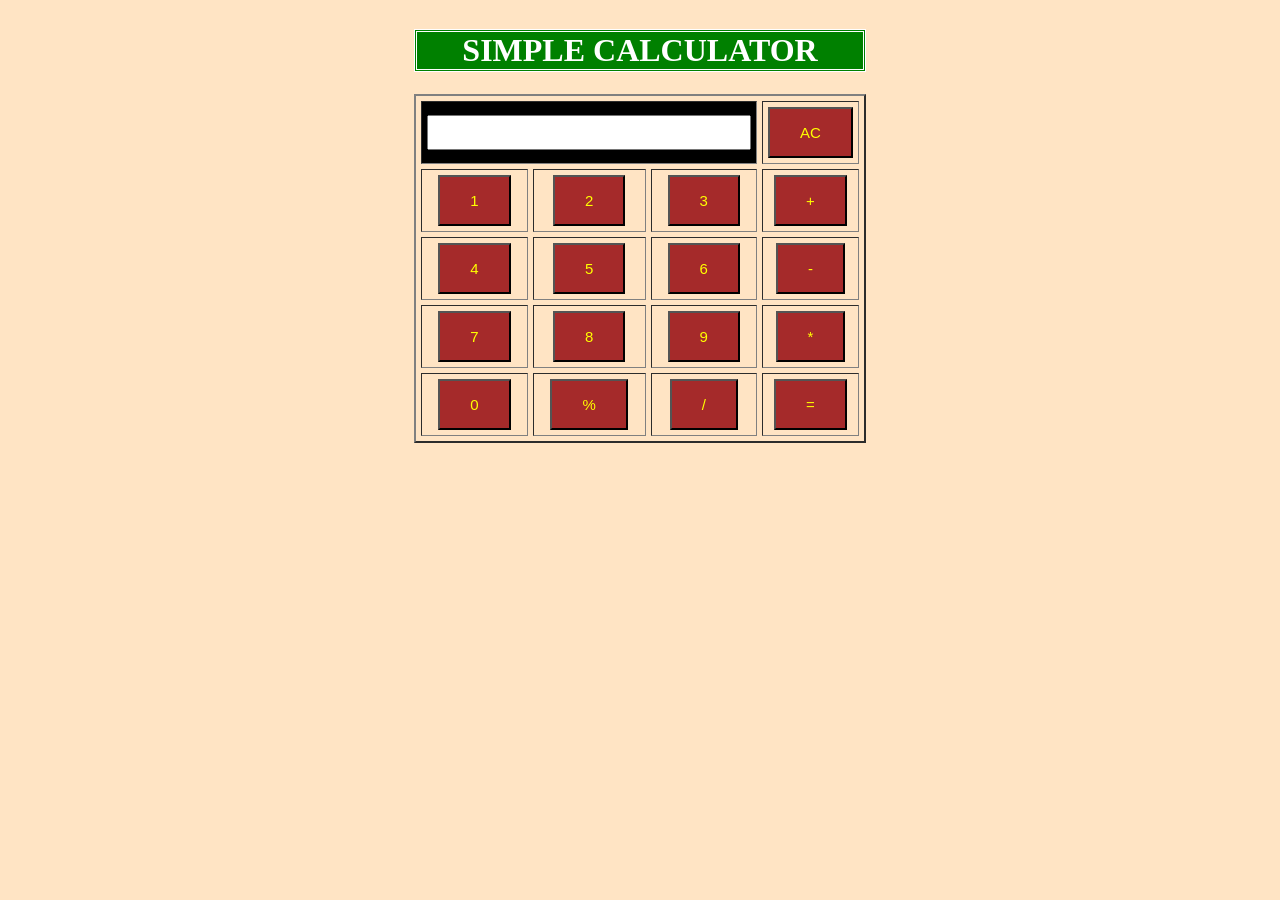
<file: Calculator.html>
<!DOCTYPE html>
<html lang="en">
<head>
    <meta charset="UTF-8">
    <meta name="viewport" content="width=device-width, initial-scale=1.0">
    <title>Simple Calculator</title>
    <script>
        function ac(){
            document.getElementById("res").value="";
        }
        function show(input){
            document.getElementById("res").value+=input;
        }
        function cal(){
           var output= eval(document.getElementById("res").value);
           document.getElementById("res").value=output;
        }
    </script>
    <style>
        .b{
            background-color: brown;
            color: yellow;
            padding: 15px 30px;
            text-align: center;
            font-size: 15px;
        }
        input[type="text"]{
            font-size: 25px;
        }
        .h{
            background-color: green;
            color: white;
            border-style: double;
        }
        body{
            background-color: bisque;
        }
    </style>
</head>
<body>
    <center>
        <table border="2px" cellspacing="5px" cellpadding="5px"> 
            <caption><h1 class="h">SIMPLE CALCULATOR</h1></caption>
            <tr>
                <td colspan="3" align="center" bgcolor="black"><input type="text" id="res"></td>
                <td align="center"><button class="b" onclick="ac()">AC</button></td>
            </tr>
            <tr>
<td align="center"><button class="b" onclick="show('1')">1</button></td>
 <td align="center"><button class="b" onclick="show('2')">2</button></td>
  <td align="center"><button class="b" onclick="show('3')">3</button></td>
   <td align="center"><button class="b" onclick="show('+')">+</button></td>
            </tr>
  <tr>
<td align="center"><button class="b" onclick="show('4')">4</button></td>
 <td align="center"><button class="b" onclick="show('5')">5</button></td>
  <td align="center"><button class="b" onclick="show('6')">6</button></td>
   <td align="center"><button class="b" onclick="show('-')">-</button></td>
            </tr>
              <tr>
<td align="center"><button class="b" onclick="show('7')">7</button></td>
 <td align="center"><button class="b" onclick="show('8')">8</button></td>
  <td align="center"><button class="b" onclick="show('9')">9</button></td>
   <td align="center"><button class="b" onclick="show('*')">*</button></td>
            </tr>
              <tr>
<td align="center"><button class="b" onclick="show('0')">0</button></td>
 <td align="center"><button class="b" onclick="show('%')">%</button></td>
  <td align="center"><button class="b" onclick="show('/')">/</button></td>
   <td align="center"><button class="b" onclick="cal('=')">=</button></td>
            </tr>
        </table>
    </center>
</body>
</html>
</file>
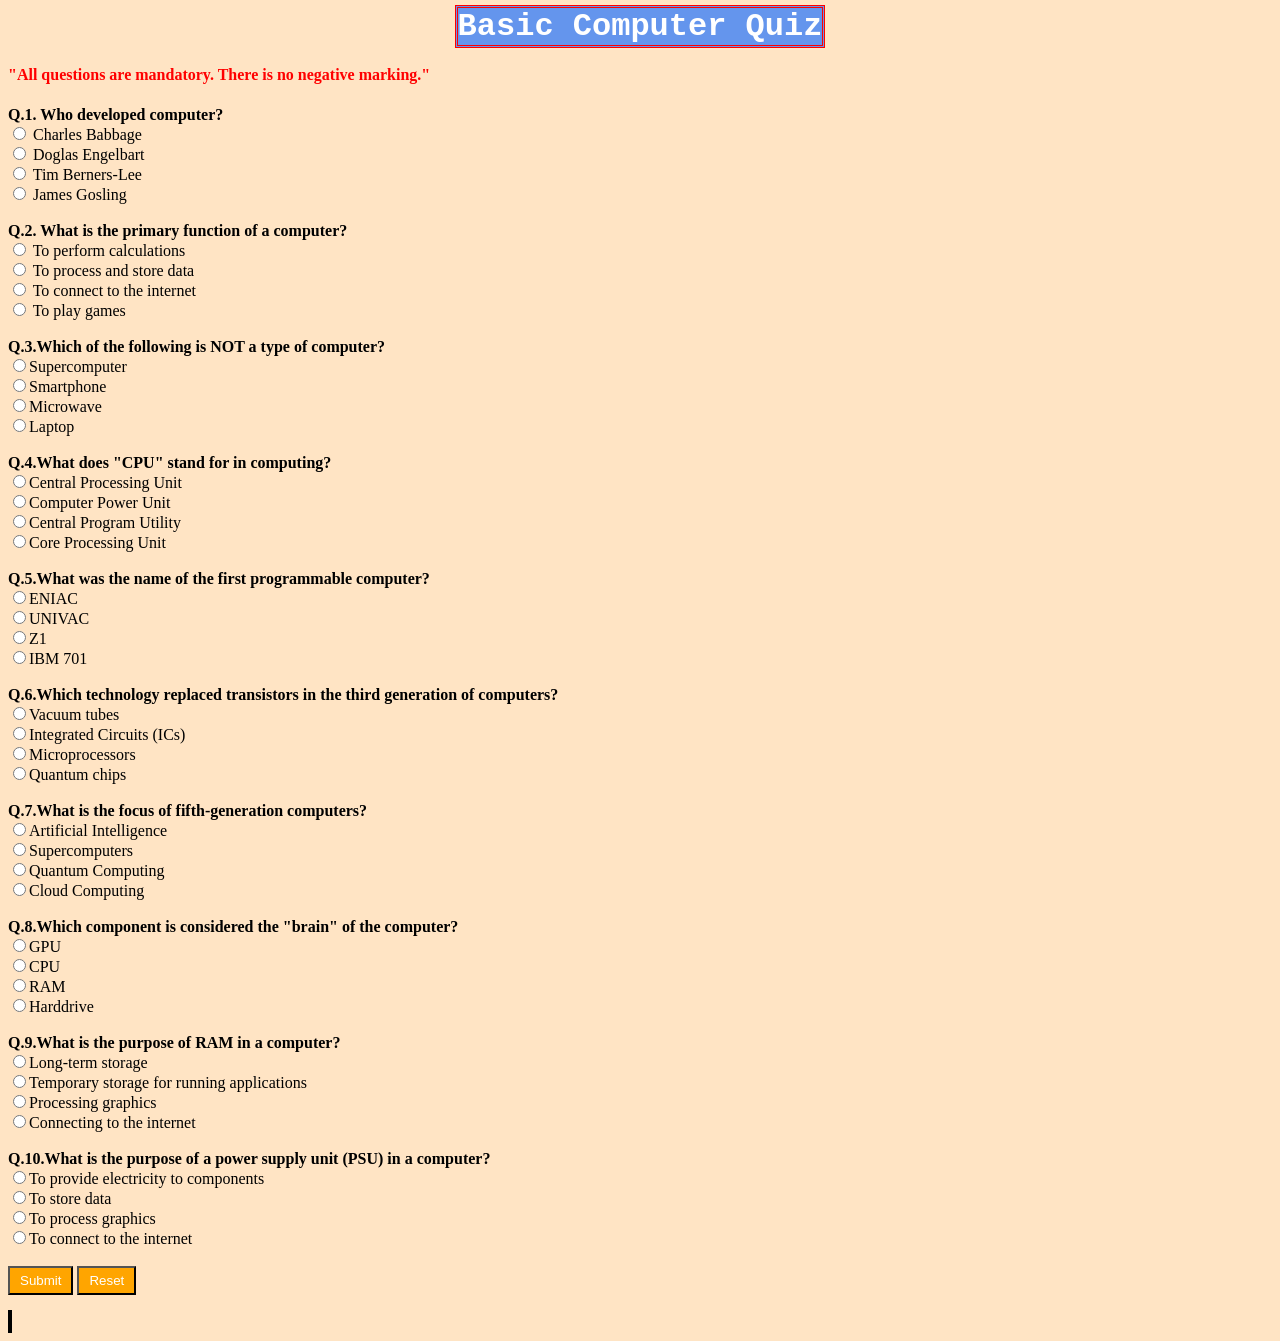
<file: Quiz.html>
<!DOCTYPE html>
<html lang="en">
<head>
    <meta charset="UTF-8">
    <meta name="viewport" content="width=device-width, initial-scale=1.0">
    <title>Quiz App</title>

    <style>
        .color{
            color: white;
            background-color: orange;
            padding: 5px 10px;
            cursor: pointer;
        }
        body{
            background-color: bisque;
        }
        .design{
            font-family: 'Courier New', Courier, monospace;
            border: 3px solid black;
             border-style: double;
             border-color: red;
             display: inline;
             background-color: cornflowerblue;

        }
        #resultBox {
    border: 2px solid black;
    padding: 0px;
    width: fit-content;
    margin-top: 15px;
    background-color: #f5f5f5;
    color: green;
}
</style>
    <script>
        function resetQuiz(){
             let selected = document.querySelectorAll('input[type="radio"]:checked');
    selected.forEach(function(option) {
        option.checked = false;
    });

            document.getElementById("res").innerHTML="";
        }
        function submitQuiz(){
            let score = 0;
            // Q1 correct = Charles Babbage
            let q1 = document.querySelector('input[name="a"]:checked');
            if(q1 && q1.value === "Charles Babbage"){
                score++;
            }

            // Q2 correct = To process and store data
            let q2 = document.querySelector('input[name="b"]:checked');
            if(q2 && q2.value === "To process and store data"){
                score++;
            }
let q3=document.querySelector('input[name="c"]:checked');
if(q3 &&q3.value=="Microwave"){
    score++;
}
let q4=document.querySelector('input[name="d"]:checked');
if(q4 &&q4.value=="Central Processing Unit"){
    score++;
}
let q5=document.querySelector('input[name="e"]:checked');
if(q5 &&q5.value=="Z1"){
    score++;
}
let q6=document.querySelector('input[name="f"]:checked');
if(q6 && q6.value=="Integrated Circuits (ICs)"){;
    score++;
}
let q7=document.querySelector('input[name="g"]:checked');
if(q7 && q7.value=="Artificial Intelligence"){;
    score++;
}
let q8=document.querySelector('input[name="h"]:checked');
if(q8 && q8.value=="CPU"){;
    score++;
}
let q9=document.querySelector('input[name="i"]:checked');
if(q9 && q9.value=="Temporary storage for running applications"){;
    score++;
}
let q10=document.querySelector('input[name="j"]:checked');
if(q10 && q10.value=="To provide electricity to components"){;
    score++;
}
 let res= " ";
            if(score>=5){
                res="PASS";
            }
            else{
                res="FAIL";
            }
            // Show result
                 document.getElementById("result").innerHTML =
    "Marks Secured: " + score + "/10 <br>" +
    "Percentage: " + (score / 10 * 100) + "% <br>" +
    "Result: " + res;
        }
    </script>
</head>
<body>
    <center>
<h1 style="color: white;" class="design">Basic Computer Quiz</h1>
    </center>
<h4 style="color: red;">"All questions are mandatory. There is no negative marking."</h4>
<b>Q.1. Who developed computer?</b><br>
<input type="radio" name="a" value="Charles Babbage"> Charles Babbage<br>
<input type="radio" name="a" value="Doglas Engelbart"> Doglas Engelbart<br>
<input type="radio" name="a" value="Tim Berner Lee"> Tim Berners-Lee<br>
<input type="radio" name="a" value="James Gosling"> James Gosling<br>
<br>
<b>Q.2. What is the primary function of a computer?</b><br>
<input type="radio" name="b" value="To perform calculations"> To perform calculations<br>
<input type="radio" name="b" value="To process and store data"> To process and store data<br>
<input type="radio" name="b" value="To connect to the internet"> To connect to the internet<br>
<input type="radio" name="b" value="To play games"> To play games<br>
<br>
<b>Q.3.Which of the following is NOT a type of computer?</b></br>
<input type="radio" name="c" value="Supercomputer">Supercomputer</br>
<input type="radio" name="c" value="Smartphone">Smartphone</br>
<input type="radio" name="c" value="Microwave">Microwave</br>
<input type="radio" name="c" value="Laptop">Laptop</br>
</br>
<b>Q.4.What does "CPU" stand for in computing?</b></br>
<input type="radio" name="d" value="Central Processing Unit">Central Processing Unit</br>
<input type="radio" name="d" value="Computer Power Unit">Computer Power Unit</br>
<input type="radio" name="d" value="Central Program Utility">Central Program Utility</br>
<input type="radio" name="d" value="Core Processing Unit">Core Processing Unit</br>
</br>
<b>Q.5.What was the name of the first programmable computer?</b></br>
<input type="radio" name="e" value="ENIAC">ENIAC</br>
<input type="radio" name="e" value="UNIVAC">UNIVAC</br>
<input type="radio" name="e" value="Z1">Z1</br>
<input type="radio" name="e" value="IBM 701">IBM 701</br>
</br>
<b>Q.6.Which technology replaced transistors in the third generation of computers?</b></br>
<input type="radio" name="f" value="Vacuum tubes">Vacuum tubes</br>
<input type="radio" name="f" value="Integrated Circuits (ICs)">Integrated Circuits (ICs)</br>
<input type="radio" name="f" value="Microprocessors">Microprocessors</br>
<input type="radio" name="f" value="Quantum chips">Quantum chips</br>
</br>
<b>Q.7.What is the focus of fifth-generation computers?</b></br>
<input type="radio" name="g" value="Artificial Intelligence">Artificial Intelligence</br>
<input type="radio" name="g" value="Supercomputers">Supercomputers</br>
<input type="radio" name="g" value="Quantum Computing">Quantum Computing</br>
<input type="radio" name="g" value="Cloud Computing">Cloud Computing</br>
</br>
<b>Q.8.Which component is considered the "brain" of the computer?</b></br>
<input type="radio" name="h" value="GPU">GPU</br>
<input type="radio" name="h" value="CPU">CPU</br>
<input type="radio" name="h" value="RAM">RAM</br>
<input type="radio" name="h" value="Harddrive">Harddrive</br>
</br>
<b>Q.9.What is the purpose of RAM in a computer?</b></br>
<input type="radio" name="i" value="Long-term storage">Long-term storage</br>
<input type="radio" name="i" value="Temporary storage for running applications">Temporary storage for running applications</br>
<input type="radio" name="i" value="Processing graphics">Processing graphics</br>
<input type="radio" name="i" value="Connecting to the internet">Connecting to the internet</br>
</br>
<b>Q.10.What is the purpose of a power supply unit (PSU) in a computer?</b></br>
<input type="radio" name="j" value="To provide electricity to components">To provide electricity to components</br>
<input type="radio" name="j" value="To store data">To store data</br>
<input type="radio" name="j" value="To process graphics">To process graphics</br>
<input type="radio" name="j" value="To connect to the internet">To connect to the internet</br>
</br>
<button class="color" onclick="submitQuiz()">Submit</button>&nbsp;<button class="color" onclick="resetQuiz()">Reset</button>
<div id="resultBox">
    <h2 id="result"></h2>
</div>
</body>
</html>
</file>
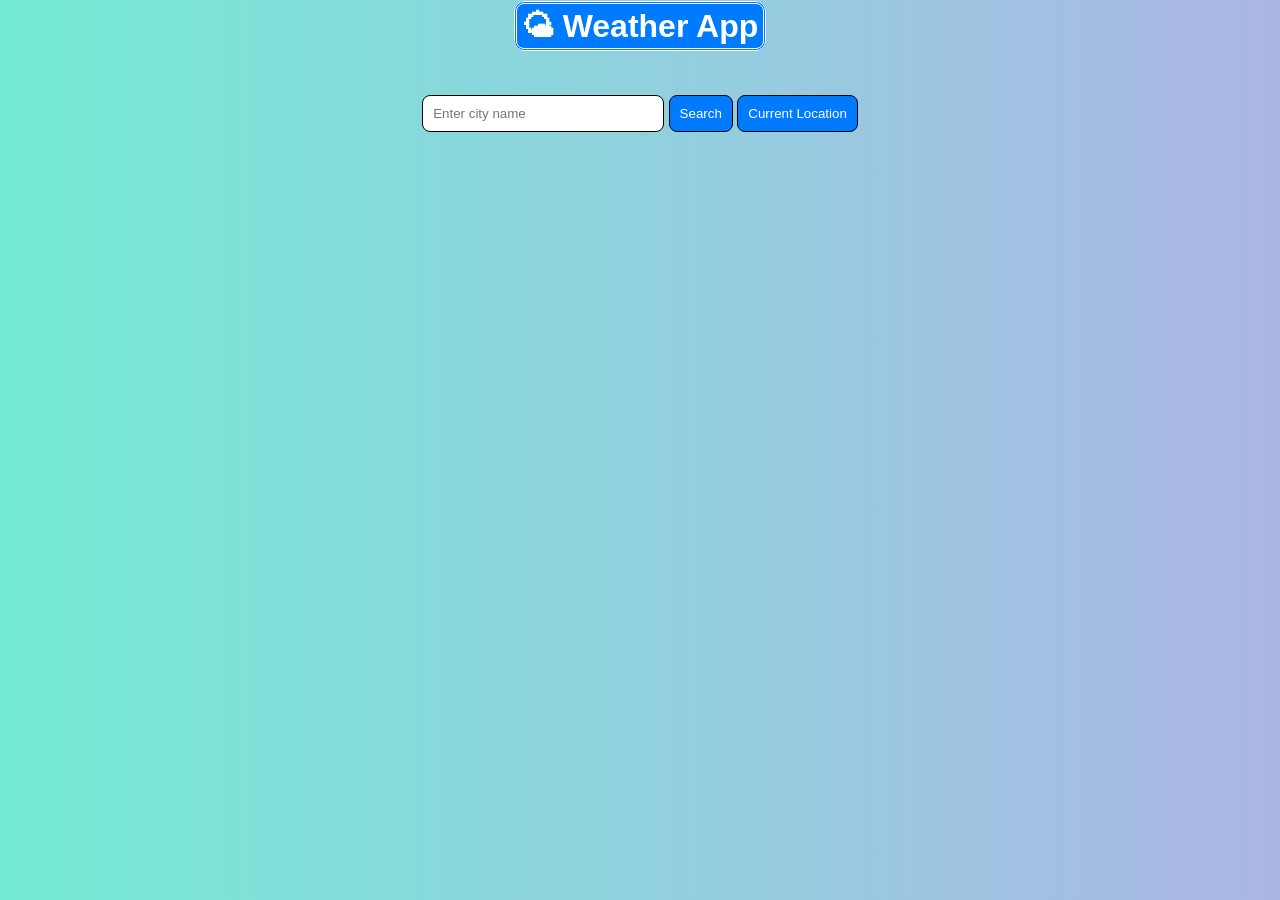
<file: Weather.html>
<!DOCTYPE html>
<html lang="en">
<head>
<meta charset="UTF-8">
<meta name="viewport" content="width=device-width, initial-scale=1.0">
<title>Weather App</title>
<style>
body{
    font-family: Arial;
    text-align: center;
    transition: 0.5s;
}
/* 🌈 Backgrounds */
.sunny{ background: linear-gradient(to right, #fceabb, #f8b500); }
.cloudy{ background: linear-gradient(to right, #d7d2cc, #304352); }
.rainy{ background: linear-gradient(to right, #4e54c8, #8f94fb); }
.default{ background: linear-gradient(to right, #74ebd5, #ACB6E5); }
h1{ 
color: white; 
border-style: double;
display: inline;
background-color: #007BFF;
border-radius: 10px;
padding: 4px 5px;
}
.box{ margin-top: 50px; }

input{
    padding: 10px;
    width: 220px;
    border-radius: 8px;
    border: 1px solid black;
}

button{
    padding: 10px;
    background-color: #007BFF;
    color: white;
    border: 1px solid black;
    border-radius: 8px;
    cursor: pointer;
}

button:hover{
    background-color: #0056b3;
}

#resultBox{
    margin-top: 30px;
    display: flex;
    justify-content: center;
    gap: 20px;
    flex-wrap: wrap;
}

/* 🔥 Attractive Cards */
.card{
    padding: 20px;
    width: 160px;
    border-radius: 20px;
    color: rgb(255, 255, 255);
    box-shadow: 0 6px 20px rgba(0,0,0,0.3);
    transition: 0.4s;
    position: relative;
    overflow: hidden;
    border: 1px solid white;
}

/* 🌈 Card Colors */
.card:nth-child(2){
    background: linear-gradient(135deg, #ff9a9e, #fad0c4);
}
.card:nth-child(3){
    background: linear-gradient(135deg, #a18cd1, #fbc2eb);
}
.card:nth-child(4){
    background: linear-gradient(135deg, #fbc2eb, #a6c1ee);
}
.card:nth-child(5){
    background: linear-gradient(135deg, #84fab0, #8fd3f4);
}

/* ✨ Shine Effect */
.card::before{
    content: "";
    position: absolute;
    width: 200%;
    height: 200%;
    background: rgba(255,255,255,0.1);
    transform: rotate(45deg);
    top: -50%;
    left: -50%;
}

/* 🚀 Hover */
.card:hover{
    transform: translateY(-10px) scale(1.05);
    box-shadow: 0 10px 25px rgba(0,0,0,0.5);
}

/* 📝 Text */
.title{
    font-size: 14px;
    letter-spacing: 1px;
    opacity: 0.9;
}

.value{
    font-size: 28px;
    font-weight: bold;
    margin-top: 10px;
}

.cityName{
    width: 100%;
    color: aqua;
    font-size: 26px;
    font-weight: bold;
    margin-bottom: 10px;
}

/* ⏳ Loader */
.loader{
    border: 5px solid #f3f3f3;
    border-top: 5px solid #007BFF;
    border-radius: 50%;
    width: 40px;
    height: 40px;
    animation: spin 1s linear infinite;
    margin: auto;
}

@keyframes spin{
    0%{ transform: rotate(0deg);}
    100%{ transform: rotate(360deg);}
}
</style>

</head>

<body class="default">

<h1>🌤 Weather App</h1>

<div class="box">
    <input type="text" id="city" placeholder="Enter city name">
    <button onclick="search()">Search</button>
    <button onclick="currlocation()">Current Location</button>
</div>

<div id="resultBox"></div>

<script>

const apiKey = "85c1a119eb2562c4ff85ecc17b0a0d94";

// 🌈 Background change
function setBackground(weather){
    let body = document.body;
    body.className = "default";

    if(weather.includes("Clear")) body.className = "sunny";
    else if(weather.includes("Cloud")) body.className = "cloudy";
    else if(weather.includes("Rain")) body.className = "rainy";
}

// 📊 Display Data
function displayData(data){
    let weatherMain = data.weather[0].main;

    setBackground(weatherMain);

    document.getElementById("resultBox").innerHTML = `
        <div class="cityName">${data.name}</div>

        <div class="card">
            <div class="title">🌡 Temperature</div>
            <div class="value">${data.main.temp}°C</div>
        </div>

        <div class="card">
            <div class="title">🌥 Condition</div>
            <div class="value">${weatherMain}</div>
        </div>

        <div class="card">
            <div class="title">💧 Humidity</div>
            <div class="value">${data.main.humidity}%</div>
        </div>

        <div class="card">
            <div class="title">🌬 Wind Speed</div>
            <div class="value">${data.wind.speed} m/s</div>
        </div>
    `;
}

// ⏳ Loader
function showLoader(){
    document.getElementById("resultBox").innerHTML = `<div class="loader"></div>`;
}

// 🔍 Search
function search(){
    let city = document.getElementById("city").value;

    if(city === ""){
        alert("Enter city name!");
        return;
    }

    showLoader();

    fetch(`https://api.openweathermap.org/data/2.5/weather?q=${city}&appid=${apiKey}&units=metric`)
    .then(res => res.json())
    .then(data => {
        if(data.cod !== 200){
            document.getElementById("resultBox").innerHTML = "❌ City not found";
            return;
        }
        displayData(data);
    })
    .catch(() => {
        document.getElementById("resultBox").innerHTML = "⚠️ Error fetching data";
    });
}
// 📍 Current Location
function currlocation(){
    showLoader();

    navigator.geolocation.getCurrentPosition(position => {
        let lat = position.coords.latitude;
        let lon = position.coords.longitude;

        fetch(`https://api.openweathermap.org/data/2.5/weather?lat=${lat}&lon=${lon}&appid=${apiKey}&units=metric`)
        .then(res => res.json())
        .then(data => displayData(data));
    });
}
</script>
</body>
</html>
</file>
